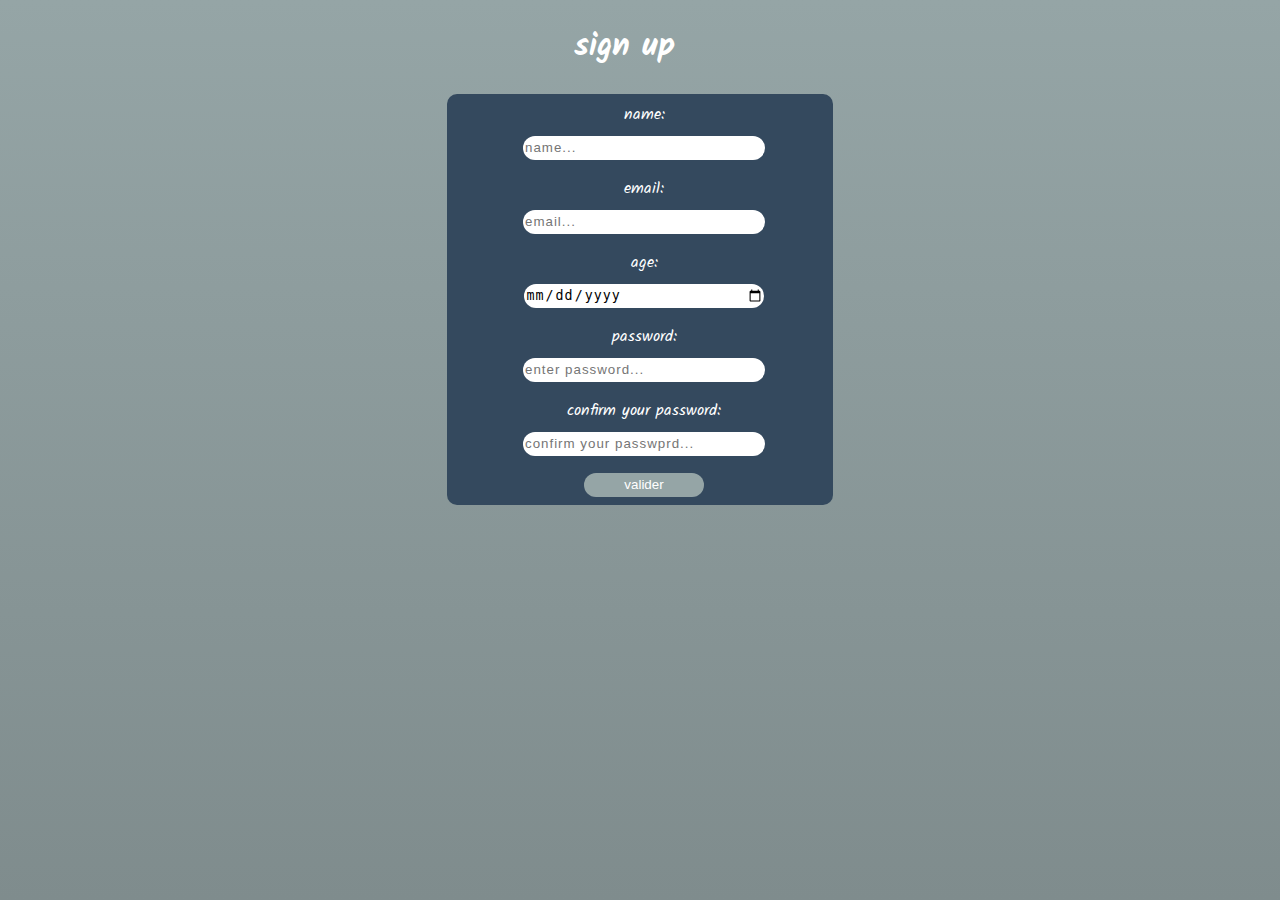
<file: index.html>
<!DOCTYPE html>
<html>
<head>
    <meta charset="utf-8" />
    <meta http-equiv="X-UA-Compatible" content="IE=edge">
    <title>account</title>
    <meta name="viewport" content="width=device-width, initial-scale=1">
    <link rel="stylesheet" type="text/css" media="screen" href="./assets/css/main.css" />
    <link href="https://fonts.googleapis.com/css?family=Kalam" rel="stylesheet">

    </head>
<body>
<h1>sign up</h1>
<ul>
    <li>
<div id="namee">name:</div><input type="text" id="text" placeholder="name...">
</li>
<li>
<div id="maill">email:</div><input type="email" id="emailn" placeholder="email...">
</li>
<li>
<div id="agee">age:</div><input type="date" id="age">
</li>
<li>
<div id="pass">password:</div><input type="password" id="password" placeholder="enter password...">
</li>
<li>
<div id="passconf">confirm your password:</div><input type="password" id="passwordconform" placeholder="confirm your passwprd...">
</li>
<li>
<button id="btn">valider</button>
</li>
</ul>

<p id="result"></p>


    <script src="./assets/js/main.js"></script> 

</body>
</html>
</file>
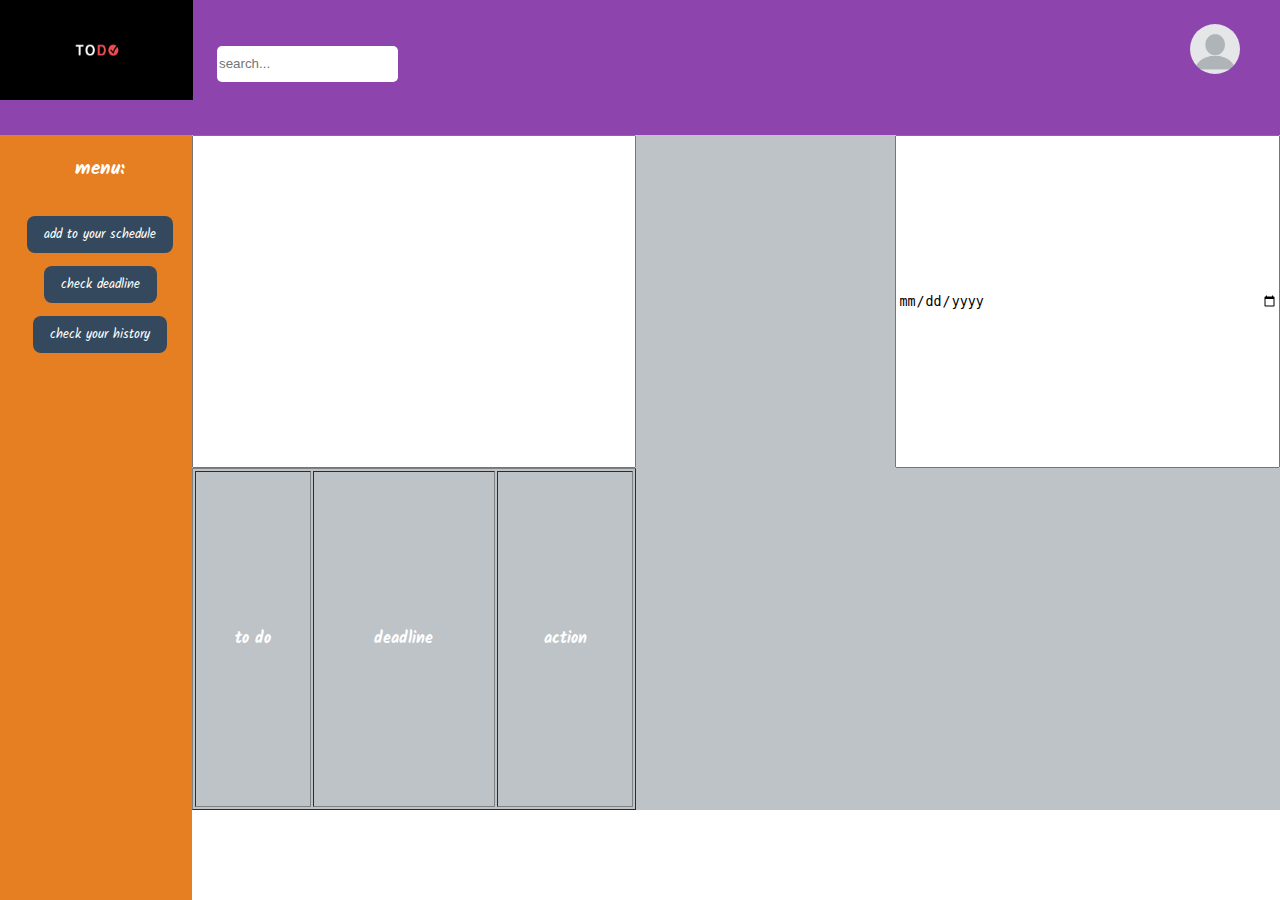
<file: dashboard.html>
<!DOCTYPE html>
<html>
  <head>
    <meta charset="utf-8" />
    <meta http-equiv="X-UA-Compatible" content="IE=edge" />
    <title>main menu</title>
    <meta name="viewport" content="width=device-width, initial-scale=1" />
    <link
      rel="stylesheet"
      type="text/css"
      media="screen"
      href="./assets/css/dashboard.css"
    />
    <link
      rel="stylesheet"
      href="https://use.fontawesome.com/releases/v5.6.3/css/all.css"
      integrity="sha384-UHRtZLI+pbxtHCWp1t77Bi1L4ZtiqrqD80Kn4Z8NTSRyMA2Fd33n5dQ8lWUE00s/"
      crossorigin="anonymous"
    />
    <link href="https://fonts.googleapis.com/css?family=Kalam" rel="stylesheet">
  </head>
  <body>
    <aside>
      <ul>
        <li><h3>menu:</h3></li>
        <li><button id="addtodo">add to your schedule</button></li>
        <li><button id="deadline">check deadline</button></li>
        <li><button id="history">check your history</button></li>
      </ul>
    </aside>

    <nav>
      <div id="todo">
          <img src="assets/img/best-logos-Todo.jpg" alt="logo">
      </div>
      <div id="search">
             <input type="search" placeholder="search...">
             <i class="fas fa-search sicon"></i>
      </div>
      <div id="profile">
            <img
            src="./assets/img/blank-profile-picture-973460_960_720.png"
            alt="profile pic"
          />
            <div id="dropdown">
        <div id="connection"><button id="deconnect">sign out</button></div>
            </div>
      </div>
    </nav>

    <main id="mainblock">
         <input tye="text" id="textar"></br>
         <input type="date" id="indate">
         <table border="1" id="tab">
           <tr>
             <th>to do</th>
             <th>deadline</th>
             <th>action</th>
           </tr>
           

           
         </table>
    </main>

    
    <script src="./assets/js/deledit.js"></script>
    <script src="./assets/js/dashboard.js"></script>
    <script src="./assets/js/addtodo.js"></script>
  </body>
</html>
</file>
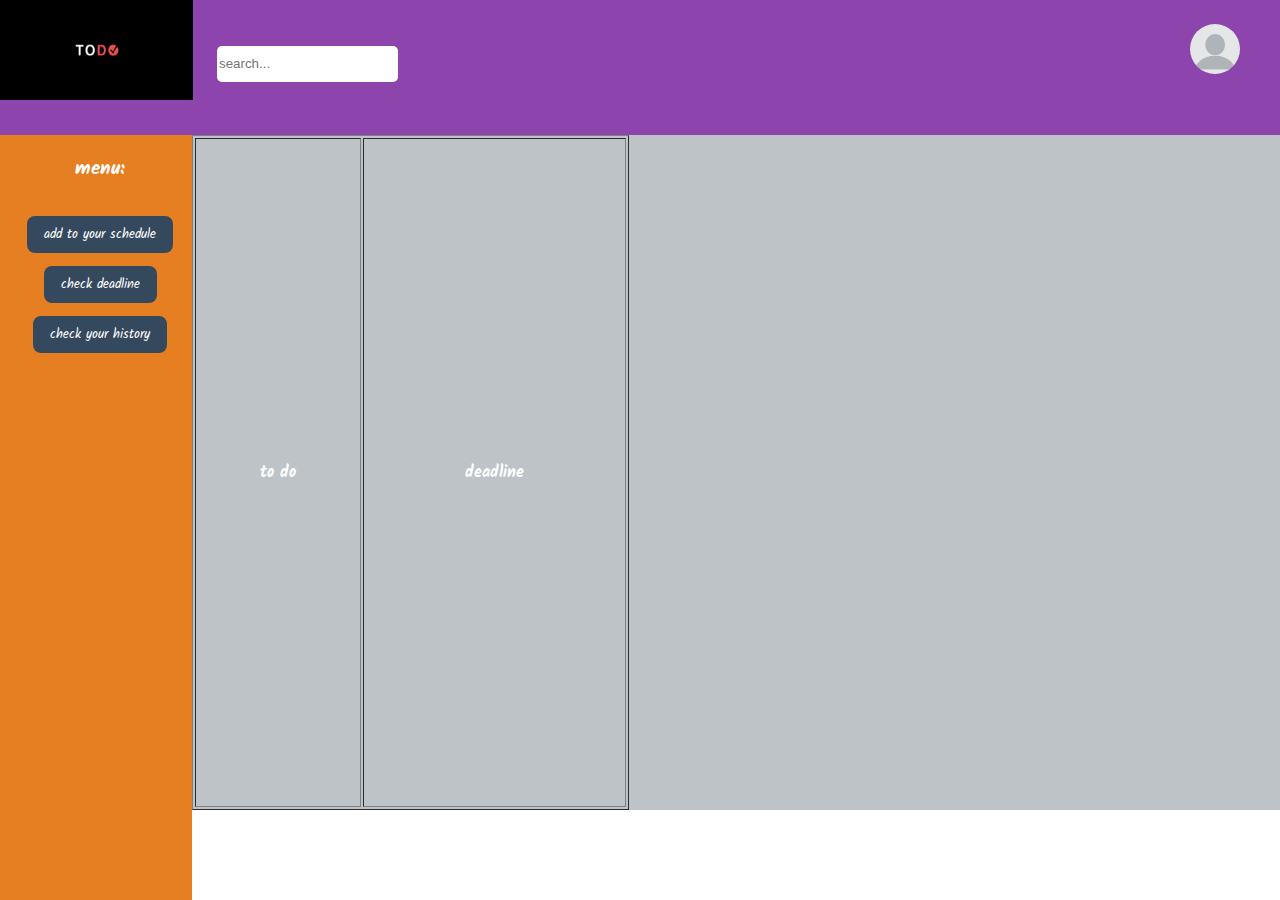
<file: dead.html>
<!DOCTYPE html>
<html>
  <head>
    <meta charset="utf-8" />
    <meta http-equiv="X-UA-Compatible" content="IE=edge" />
    <title>main menu</title>
    <meta name="viewport" content="width=device-width, initial-scale=1" />
    <link
      rel="stylesheet"
      type="text/css"
      media="screen"
      href="./assets/css/dashboard.css"
    />
    <link
      rel="stylesheet"
      href="https://use.fontawesome.com/releases/v5.6.3/css/all.css"
      integrity="sha384-UHRtZLI+pbxtHCWp1t77Bi1L4ZtiqrqD80Kn4Z8NTSRyMA2Fd33n5dQ8lWUE00s/"
      crossorigin="anonymous"
    />
    <link
      href="https://fonts.googleapis.com/css?family=Kalam"
      rel="stylesheet"
    />
  </head>
  <body>
    <aside>
      <ul>
        <li><h3>menu:</h3></li>
        <li><button id="addtodo">add to your schedule</button></li>
        <li><button id="deadline">check deadline</button></li>
        <li><button id="history">check your history</button></li>
      </ul>
    </aside>

    <nav>
      <div id="todo">
        <img src="assets/img/best-logos-Todo.jpg" alt="logo" />
      </div>
      <div id="search">
        <input type="search" placeholder="search..." />
        <i class="fas fa-search sicon"></i>
      </div>
      <div id="profile">
        <img
          src="./assets/img/blank-profile-picture-973460_960_720.png"
          alt="profile pic"
        />
        <div id="dropdown">
          <div id="connection"><button id="deconnect">sign out</button></div>
        </div>
      </div>
    </nav>

    <main id="mainblock">
        <table border="1" id="tab">
            <tr>
              <th>to do</th>
              <th>deadline</th>
            
            </tr>
            
 
            
          </table>
    </main>

    <script src="./assets/js/dashboard.js"></script>
    <script>
      document.getElementById("addtodo").addEventListener("click", add);
      function add() {
        window.location.href = "../mini project html css js/dashboard.html";
      }
    </script>
    <script src="assets/js/dead.js"></script>
  </body>
</html>
</file>
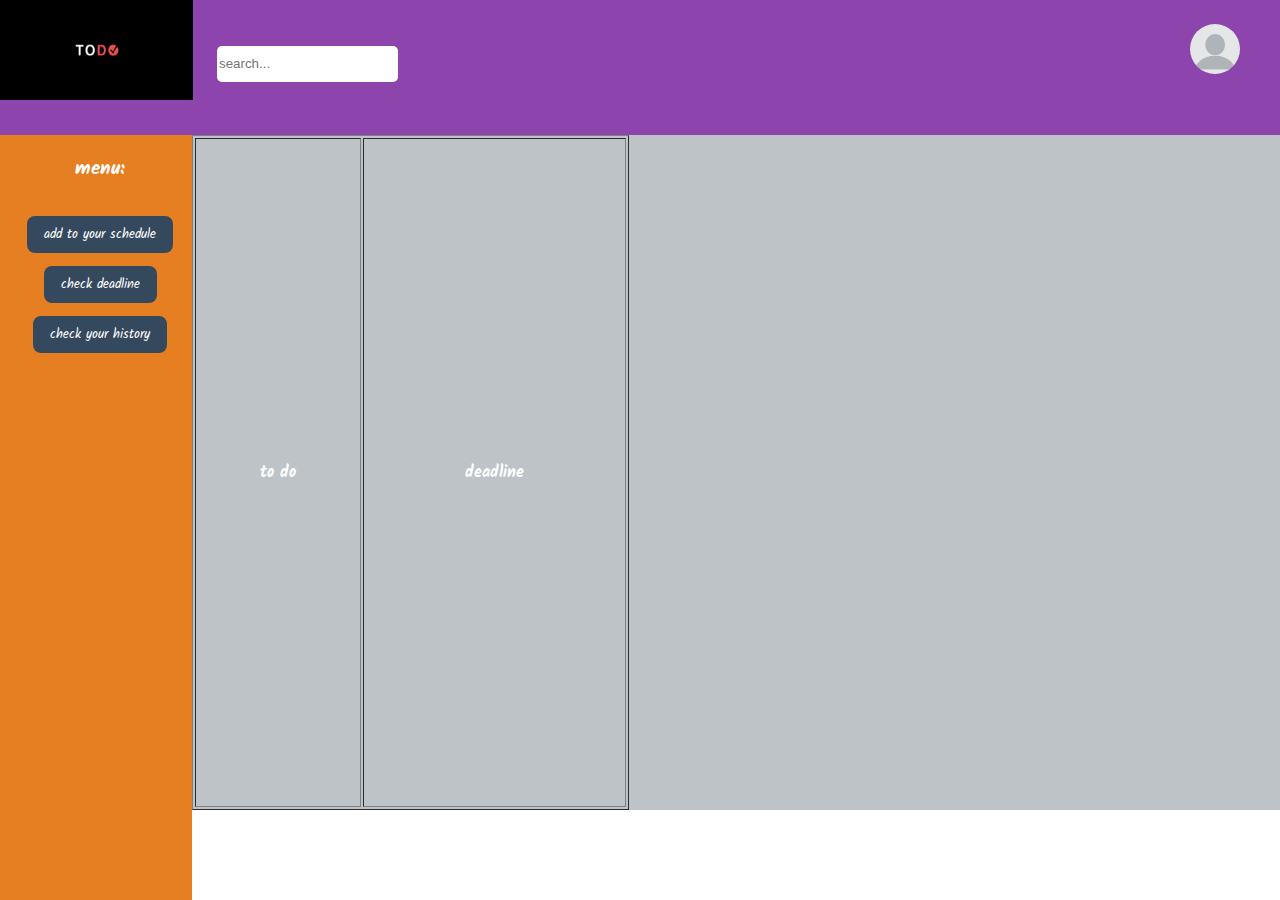
<file: history.html>
<!DOCTYPE html>
<html>
  <head>
    <meta charset="utf-8" />
    <meta http-equiv="X-UA-Compatible" content="IE=edge" />
    <title>main menu</title>
    <meta name="viewport" content="width=device-width, initial-scale=1" />
    <link
      rel="stylesheet"
      type="text/css"
      media="screen"
      href="./assets/css/dashboard.css"
    />
    <link
      rel="stylesheet"
      href="https://use.fontawesome.com/releases/v5.6.3/css/all.css"
      integrity="sha384-UHRtZLI+pbxtHCWp1t77Bi1L4ZtiqrqD80Kn4Z8NTSRyMA2Fd33n5dQ8lWUE00s/"
      crossorigin="anonymous"
    />
    <link href="https://fonts.googleapis.com/css?family=Kalam" rel="stylesheet">
  </head>
  <body>
    <aside>
      <ul>
        <li><h3>menu:</h3></li>
        <li><button id="addtodo">add to your schedule</button></li>
        <li><button id="deadline">check deadline</button></li>
        <li><button id="history">check your history</button></li>
      </ul>
    </aside>

    <nav>
      <div id="todo">
          <img src="assets/img/best-logos-Todo.jpg" alt="logo">
      </div>
      <div id="search">
             <input type="search" placeholder="search...">
             <i class="fas fa-search sicon"></i>
      </div>
      <div id="profile">
            <img
            src="./assets/img/blank-profile-picture-973460_960_720.png"
            alt="profile pic"
          />
            <div id="dropdown">
        <div id="connection"><button id="deconnect">sign out</button></div>
            </div>
      </div>
    </nav>

    <main id="mainblock">
        <table border="1" id="tab">
            <tr>
              <th>to do</th>
              <th>deadline</th>
            </tr>
            
 
            
          </table>
    </main>

    <script src="./assets/js/dashboard.js"></script>
    <script>
        document.getElementById("addtodo").addEventListener("click",add);
        function add(){
            window.location.href ="../mini project html css js/dashboard.html";
        }
    </script>
    <script src="./assets/js/history.js"></script>
  </body>
  
</html>
</file>
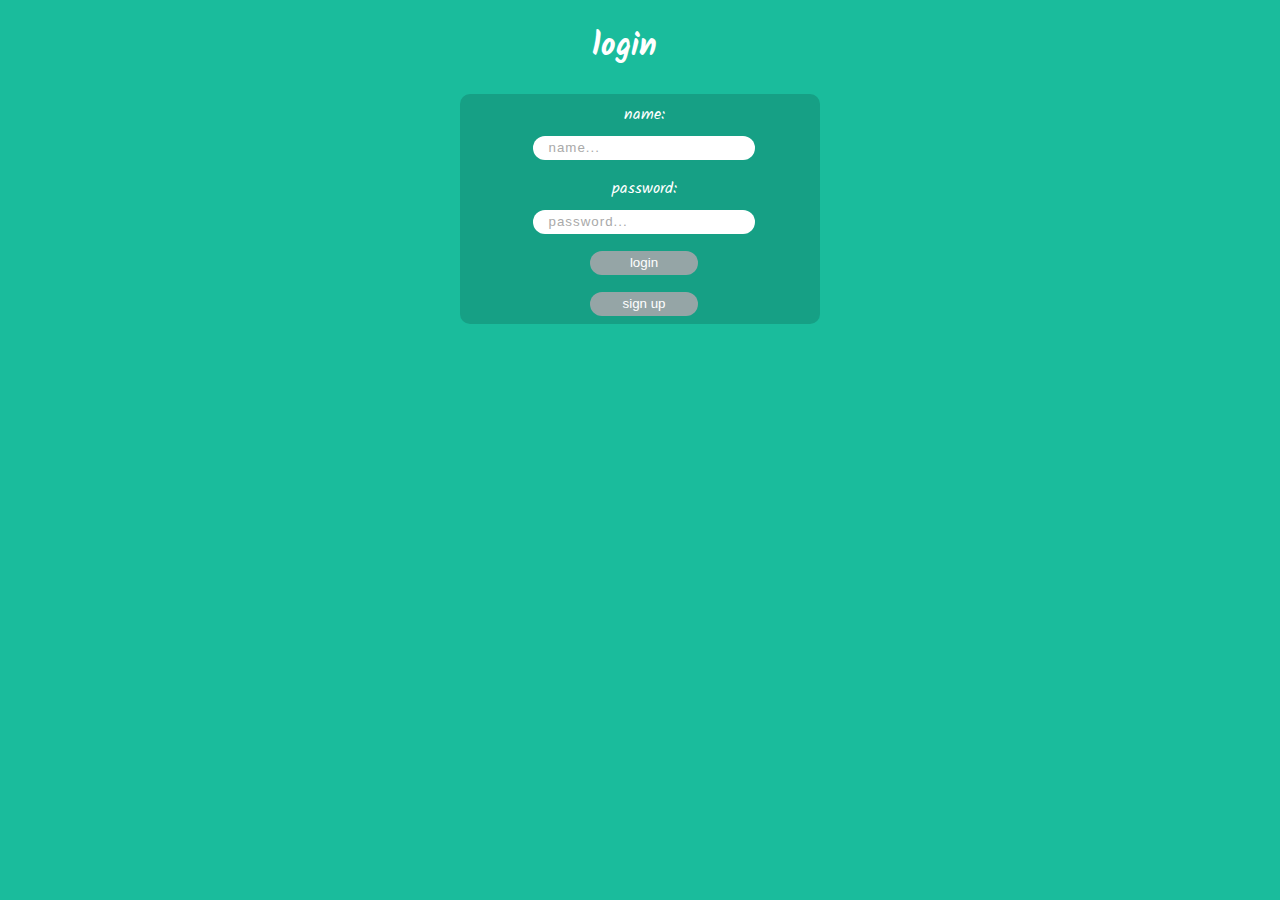
<file: login.html>
<!DOCTYPE html>
<html>
  <head>
    <meta charset="utf-8" />
    <meta http-equiv="X-UA-Compatible" content="IE=edge" />
    <title>login</title>
    <meta name="viewport" content="width=device-width, initial-scale=1" />
    <link
      rel="stylesheet"
      type="text/css"
      media="screen"
      href="./assets/css/login.css"
    />
    <link href="https://fonts.googleapis.com/css?family=Kalam" rel="stylesheet">
  </head>

  <body>
      <h1>login</h1>
    <ul>
      <li><div>name:</div><input type="text" id="name" placeholder="name..."/></li>
      <li><div>password:</div><input type="password" id="password" placeholder="password..." /></li>

     <li> <button id="clk">login</button></li>
     <li><button id="signin">sign up</button></li>
    </ul>
    <p id="erreur"></p>
    <script src="./assets/js/login.js"></script>
  </body>
</html>
</file>
<file: assets/css/main.css>
li{
    list-style: none;
    text-align: center;
    padding: 0.5em 0.5em;
    color: #fff;
    font-family: 'Kalam', cursive;
    margin-right: 2em;
    margin-left: 0em;
}
ul{
    background-color:#34495e ;
    margin:auto auto;
    width: 27%;
    border-radius: 10px;
}
body{
    background: linear-gradient(#95a5a6,#7f8c8d) no-repeat center fixed;
    margin: 0;
    padding: 0;
}
div{
    padding-bottom: 0.5rem;
}
button{
    border-radius: 12px;
    border-style: none;
    background-color: #95a5a6;
    color: #fff;
    outline: none;
    width: 40%;
    line-height: 22px;
    cursor: pointer;
}
button:hover{
     color: black;
     background-color: #95a5a685;
}
input{
    border-radius: 12px;
    border:none;
    outline: none;
    line-height: 22px;
    width: 80%;
    letter-spacing: 1px;
}
h1{
    font-family: 'Kalam', cursive;
    color:#fff;
    text-align: center;
    margin-right:1em;
}
</file>
<file: assets/css/dashboard.css>
*{
    box-sizing: border-box;
}
html{
    height: 100%;
}
body{
    height: 100%;
    padding: 0;
    margin: 0;
    display: grid;
    grid-gap: 0;
    grid-template-areas: 'nav nav' 'aside main' 'aside footer';
    grid-template-columns: 15% 85%;
    grid-template-rows: 15% 75% 10%;
    color: #fff;
    font-family: 'Kalam', cursive;
}
/* way up */
nav{
    grid-area: nav;
    background-color: #8e44ad;
}
nav img,nav #search{
    float: left;
}
nav img{
    width: 193px;
    height: 100px;
}
nav input{
    border: none;
    outline: none;
    line-height: 2.6em;
    border-radius: 5px;
    padding-bottom: 0em;
}
#profile{
    margin-left: 1em;
    margin-top: 1.5em;
}
#search{
    margin-top: 2.5em;
    margin-left: 1.5em;
}
.sicon{
    color:white;
    font-size: 26px;
}
#profile{
    float: right;
    margin-right: 2.5em;
}
#profile img{
    border-radius: 50%;
    width: 50px;
    height: 50px;
}
#dropdown{
    display: none;
    background-color: #f9f9f9;
    min-width: 160px;
    position: absolute;
    box-shadow: 0px 8px 16px 0px rgba(0,0,0,0.2);
    padding: 12px 16px;
}
#profile:hover #dropdown{
    display: block;
}

/* aside menu */
aside{
    grid-area: aside;
    background-color: #e67e22;
}
ul{
    list-style: none;
}
li{
    text-align: center;
    margin-left: -2em;
}
button{
    border: none;
    outline:none;
    font-family: 'Kalam', cursive;
    color: #fff;
    background-color: #34495e;
    padding: 8px 17px;
    margin-top:1em;
    border-radius: 8px;
    cursor: pointer;
}

/*main block*/
main{
    grid-area: main;
    background-color: #bdc3c7;
    display: grid;
    grid-template-areas: 'auto auto auto';
}

/*footer********************-*/
footer{
    grid-area: footer;
    background-color: #34495e;
}
footer h1{
    color: #fff;
    text-align: center;
    margin-top: 0.2em;
}
</file>
<file: assets/css/login.css>
body{
    margin: 0;
    padding: 0;
    font-family: 'Kalam', cursive;
    background: #1abc9c;
}
ul{
    list-style: none;
    background: #16a085;
    margin:auto auto;
    width: 25%;
    border-radius: 10px;
}
li{
    list-style: none;
    text-align: center;
    padding: 0.5em 0.5em;
    color: #fff;
    font-family: 'Kalam', cursive;
    margin-right: 2em;
    margin-left: 0em;
}
button{
    border-radius: 12px;
    border-style: none;
    background-color: #95a5a6;
    color: #fff;
    outline: none;
    width: 40%;
    line-height: 22px;
    cursor: pointer;
}
button:hover{
    color: black;
    background-color: #95a5a685;
}
input{
    border-radius: 12px;
    border:none;
    outline: none;
    line-height: 22px;
    width: 80%;
    letter-spacing: 1px;
}
h1{
    font-family: 'Kalam', cursive;
    color:#fff;
    text-align: center;
    margin-right:1em;
}
div{
    padding-bottom: 0.5rem;
}
input::placeholder{
    color: darkgrey;
    padding-left: 1em;
}
</file>
